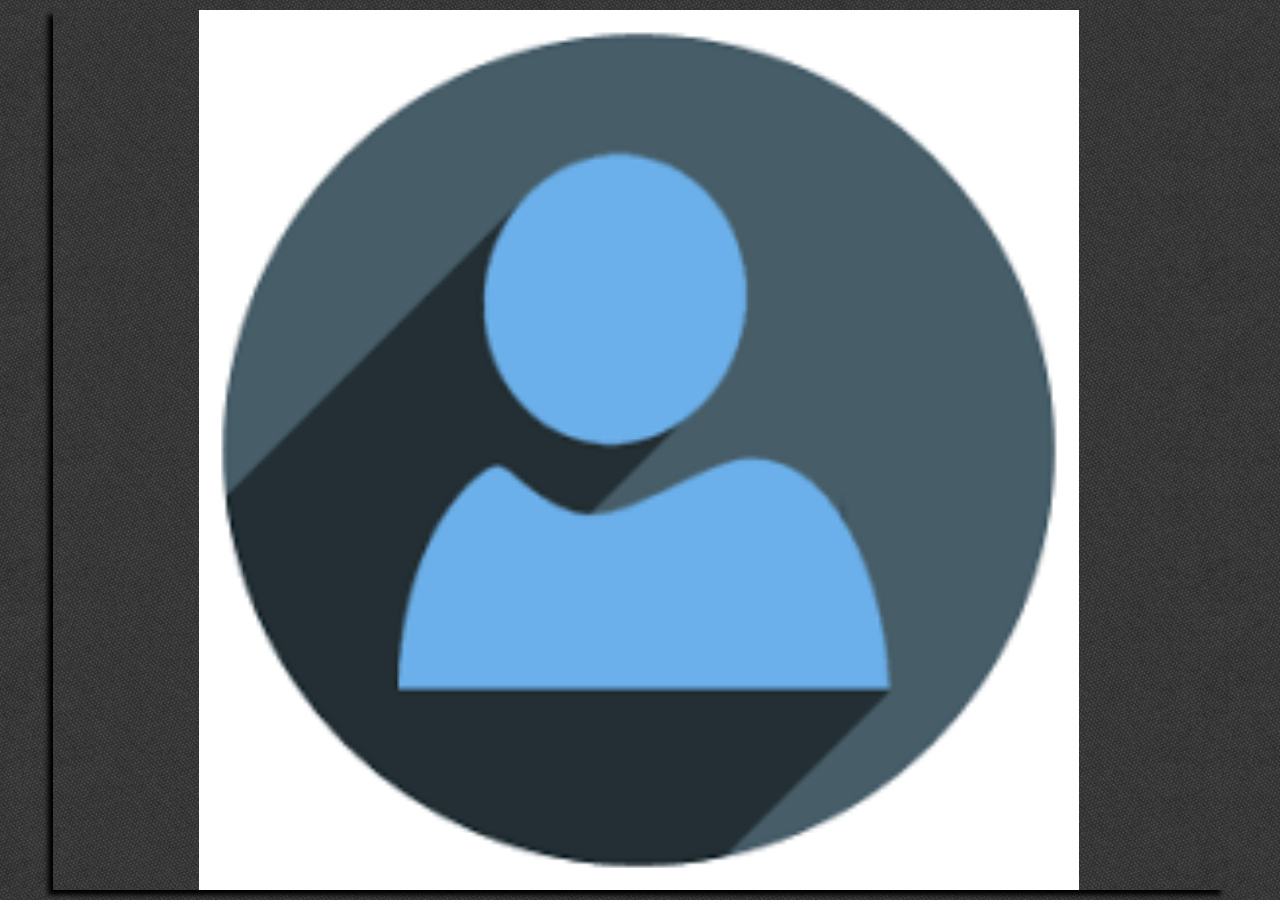
<file: index.html>
<!DOCTYPE html>
<html lang="en">
<head>
    <title>Chatroom</title>
    <meta http-equiv="Content-Type" content="text/html; charset=utf-8"/>
    <link rel="stylesheet" type="text/css" href="css/easyrtc.css"/>

    <meta name="viewport" content="width=device-width, minimum-scale=1, maximum-scale=1">
    <script src="js/socket.io.js"></script>
    <script type="text/javascript" src="js/easyrtc.js"></script>
    <link rel="stylesheet" type="text/css" href="css/demo_room.css"/>
    <script type="text/javascript" src="js/conference.js"></script>
</head>

<body onload="appInit()">
<div id="fullpage" class="boxCommon" style="background-image:url(images/irongrip.png)">
    <video id="box0" poster="images/user_icon.png" class="transit boxCommon thumbCommon easyrtcMirror" muted="muted" volume="0" autoplay="autoplay"
           playsinline="playsinline"></video>
    <video id="box1" poster="images/user_icon.png" class="transit boxCommon thumbCommon" style="visibility:hidden" autoplay="autoplay"
           playsinline="playsinline"></video>
    <video id="box2" poster="images/user_icon.png" class="transit boxCommon thumbCommon" style="visibility:hidden" autoplay="autoplay"
           playsinline="playsinline"></video>
    <video id="box3" poster="images/user_icon.png" class="transit boxCommon thumbCommon" style="visibility:hidden" autoplay="autoplay"
           playsinline="playsinline"></video>
    <img id="killButton" class="transit boxCommon" onclick="killActiveBox()"
         src="images/button_close.png"
         style="display:none;z-index:3" alt="close button"/>
    <img id="muteButton" class="transit boxCommon" onclick="muteActiveBox()"
         src="images/button_mute.png"
         style="display:none;z-index:3" alt="mute button"/>
</div>
</body>
</html>
</file>
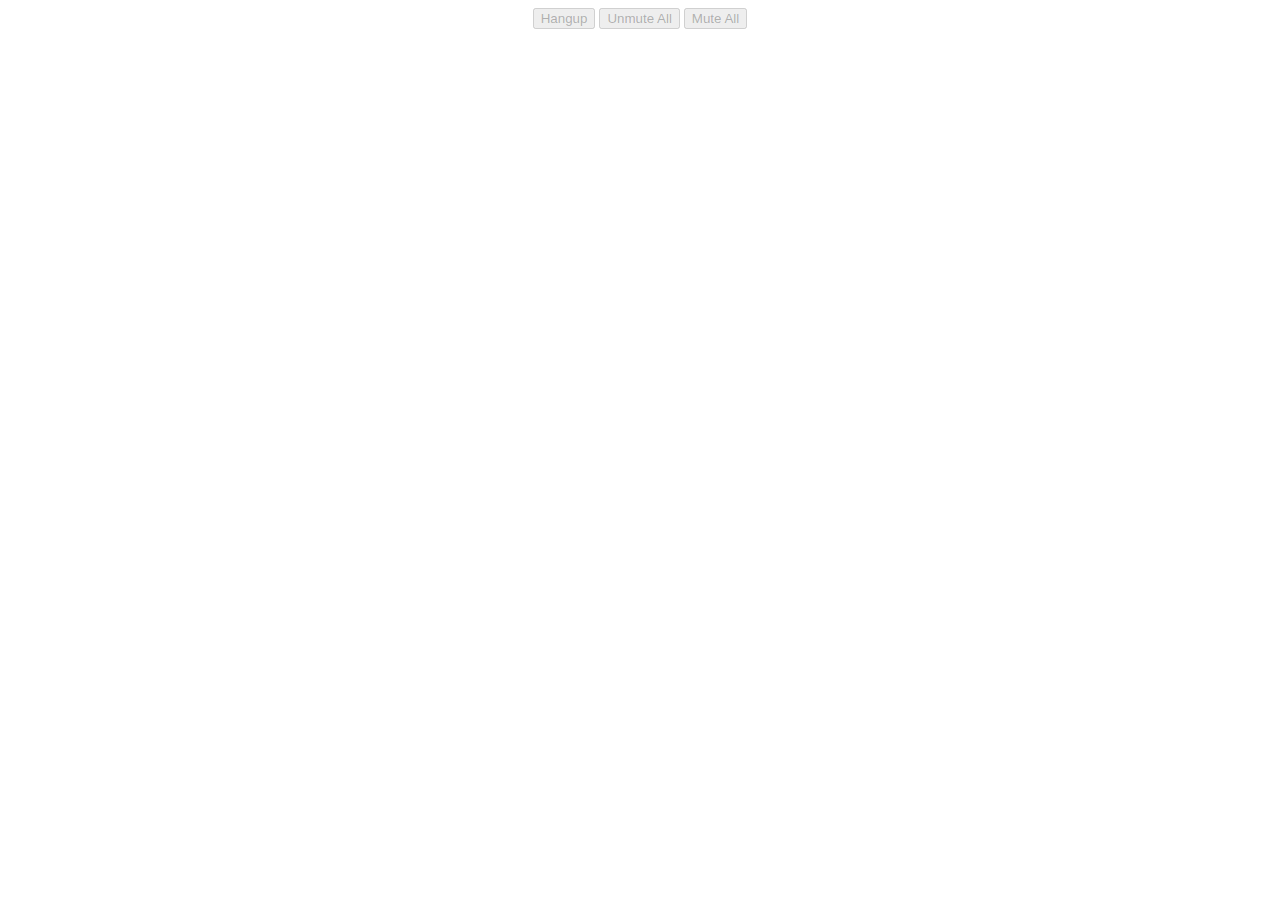
<file: showmode.html>
<!DOCTYPE html>
<html lang="EN">
<meta charset="utf-8"/>
<head>
    <title>EasyRTC Show Mode</title>
    <link rel="stylesheet" type="text/css" href="css/easyrtc.css"/>

    <!-- Assumes global locations for socket.io.js and easyrtc.js -->
    <script src="js/socket.io.js"></script>
    <script type="text/javascript" src="js/easyrtc.js"></script>
    <script type="text/javascript" src="js/showmode.js"></script>

</head>
<body onload="appInit()">
<div id="demoContainer" align="center">
    <div id="videos">
        <video autoplay="autoplay" playsinline="playsinline" id="selfVideo" class="easyrtcMirror" muted="muted"></video>
    </div>

    <div id="connectControls">
        <div id="connection">
            <button id="hangupButton" disabled="disabled" onclick="hangup()">Hangup</button>
            <button id="unMuteButton" disabled="disabled" onclick="unMuteAll()">Unmute All</button>
            <button id="muteButton" disabled="disabled" onclick="muteAll()">Mute All</button>
        </div>
    </div>
</div>
</body>
</html>
</file>
<file: css/easyrtc.css>
/*
 *  These styles define the appearance of the default error dialog box.
 */
#easyrtcErrorDialog {
    background-color: #ffe0e0;

    position:fixed;
    right: 10px;
    top:20px;
    z-index: 30;
    opacity: 0.95;
    padding: 0.5em;
    border-radius:10px;
    border-color: red;
    border-style: solid;
    border-width: 1px;
    -webkit-box-shadow: 2px 2px 8px 1px rgba(0,0,0,0.9);
    -moz-box-shadow: 2px 2px 8px 1px rgba(0,0,0,0.9);
    box-shadow: 2px 2px 8px 1px rgba(0,0,0,0.9);
}

.easyrtcErrorDialog_title {
    position:static;
    text-align:center;
    font-size: 18px;
    font-weight: bold;
    margin-bottom: 0.5em;
    clear:both;
}

#easyrtcErrorDialog_body{
    position:static;
    height:150px;
    overflow-y:auto;
}

.easyrtcErrorDialog_element {
    position:static;
    font-style: italic;
    font-size: 12px;
    width:300px;
    margin-bottom: 0.5em;
    clear: both;
    float:left;
}

.easyrtcErrorDialog_okayButton {
    position:static;
    clear:both;
    float:right;
}

.easyrtcMirror {
    -webkit-transform: scaleX(-1);
    -moz-transform: scaleX(-1);
    -ms-transform: scaleX(-1);
    -o-transform: scaleX(-1);
    transform: scaleX(-1);
}

.easyrtc_closeButton {
    z-index: 2;
    position: absolute;
    width: 40px;
    height:40px;
    right: 0;
    top: 0  ;
    background-image: url('data:image/svg+xml;utf8,<svg version="1.1" id="Layer_1" xmlns="http://www.w3.org/2000/svg" xmlns:xlink="http://www.w3.org/1999/xlink" x="0px" y="0px" width="40px" height="40px" viewBox="0 0 100 100" enable-background="new 0 0 100 100" xml:space="preserve"><g stroke="#b0b0b0" stroke-width="7" ><g>		<path  d="M76.03,79.854c-0.979,0-1.958-0.373-2.704-1.12L21.184,26.592c-1.494-1.494-1.494-3.915,0-5.409c1.494-1.493,3.915-1.493,5.409,0l52.143,52.142c1.494,1.494,1.494,3.915,0,5.409C77.988,79.481,77.01,79.854,76.03,79.854z"/></g><g><path d="M23.888,79.854c-0.979,0-1.958-0.373-2.704-1.12c-1.494-1.494-1.494-3.915,0-5.409l52.142-52.142c1.493-1.493,3.915-1.493,5.409,0c1.494,1.494,1.494,3.915,0,5.409L26.593,78.734C25.846,79.481,24.867,79.854,23.888,79.854z"/></g></g><g fill="#000000"><g><path  d="M76.03,79.854c-0.979,0-1.958-0.373-2.704-1.12L21.184,26.592c-1.494-1.494-1.494-3.915,0-5.409c1.494-1.493,3.915-1.493,5.409,0l52.143,52.142c1.494,1.494,1.494,3.915,0,5.409C77.988,79.481,77.01,79.854,76.03,79.854z"/></g><g><path d="M23.888,79.854c-0.979,0-1.958-0.373-2.704-1.12c-1.494-1.494-1.494-3.915,0-5.409l52.142-52.142c1.493-1.493,3.915-1.493,5.409,0c1.494,1.494,1.494,3.915,0,5.409L26.593,78.734C25.846,79.481,24.867,79.854,23.888,79.854z"/></g></g></svg>');
    opacity: 0.3;
}

.easyrtc_closeButton:hover {
    opacity: 1;
}
</file>
<file: css/demo_room.css>
.transit {
    transition: left 1s, top 1s, right 1s, bottom 1s, width 1s, height 1s, transform 1s;
    -moz-transition: left 1s, top 1s, right 1s, bottom 1s, width 1s, height 1s, -moz-transform 1s;
    -webkit-transition: left 1s, top 1s, right 1s, bottom 1s, width 1s, height 1s, -webkit-transform 1s;
    -o-transition: left 1s, top 1s, right 1s, bottom 1s, width 1s, height 1s,-o-transform 1s;
}

.hidden {
    background-color: transparent;
    border: solid 2px blue;
}

.boxCommon {
    position:absolute;
}

.closeButton {
    display: none; /* hide the easyApp's close button because we have our own */
}

.thumbCommon {
    z-index:2;
    box-shadow: 5px 5px 5px #000000;
}

#controlArea {
    background-color: #ff8000;
}

body {
    background-color:#ffd0d0;
    margin-left:0;
    margin-top:0;
}

#killButton {
    opacity:0.7;
}

#killButton:hover {
    opacity:1.0;
}

#muteButton {
    opacity:0.7;
}

#muteButton:hover {
    opacity:1.0;
}

#textentryBox {
    border:2px solid #a0ffa0;
    border-radius:10px;
    z-index:5;
    position: absolute;
    background-color: #ffffff;
    box-shadow: 5px 5px 5px #000000;
    font-family: 'Courier New',Courier,monospace;
}

#textentryField {
    font-size:x-large;
    margin: 20px;
}

#textentrySubmit {
    font-size:larger;
}

#textentryCancel {
    font-size:larger;
}
</file>
